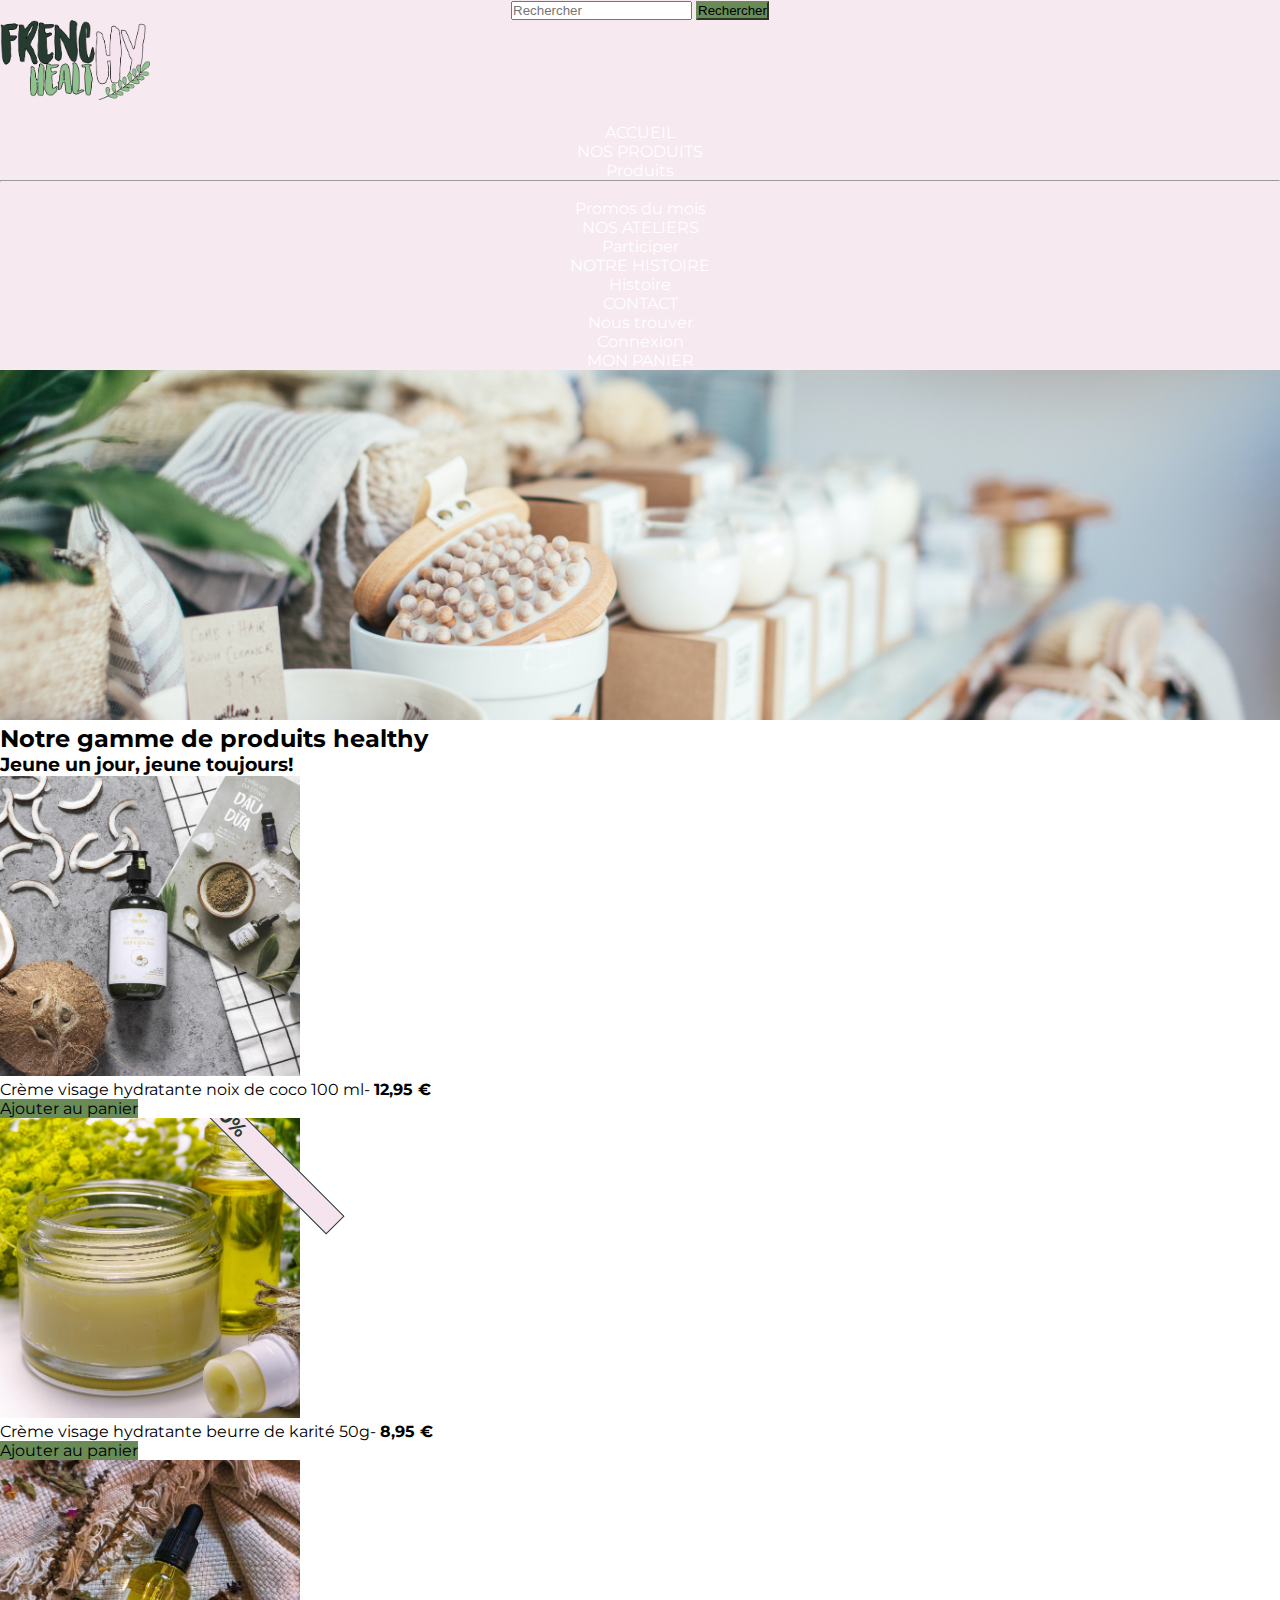
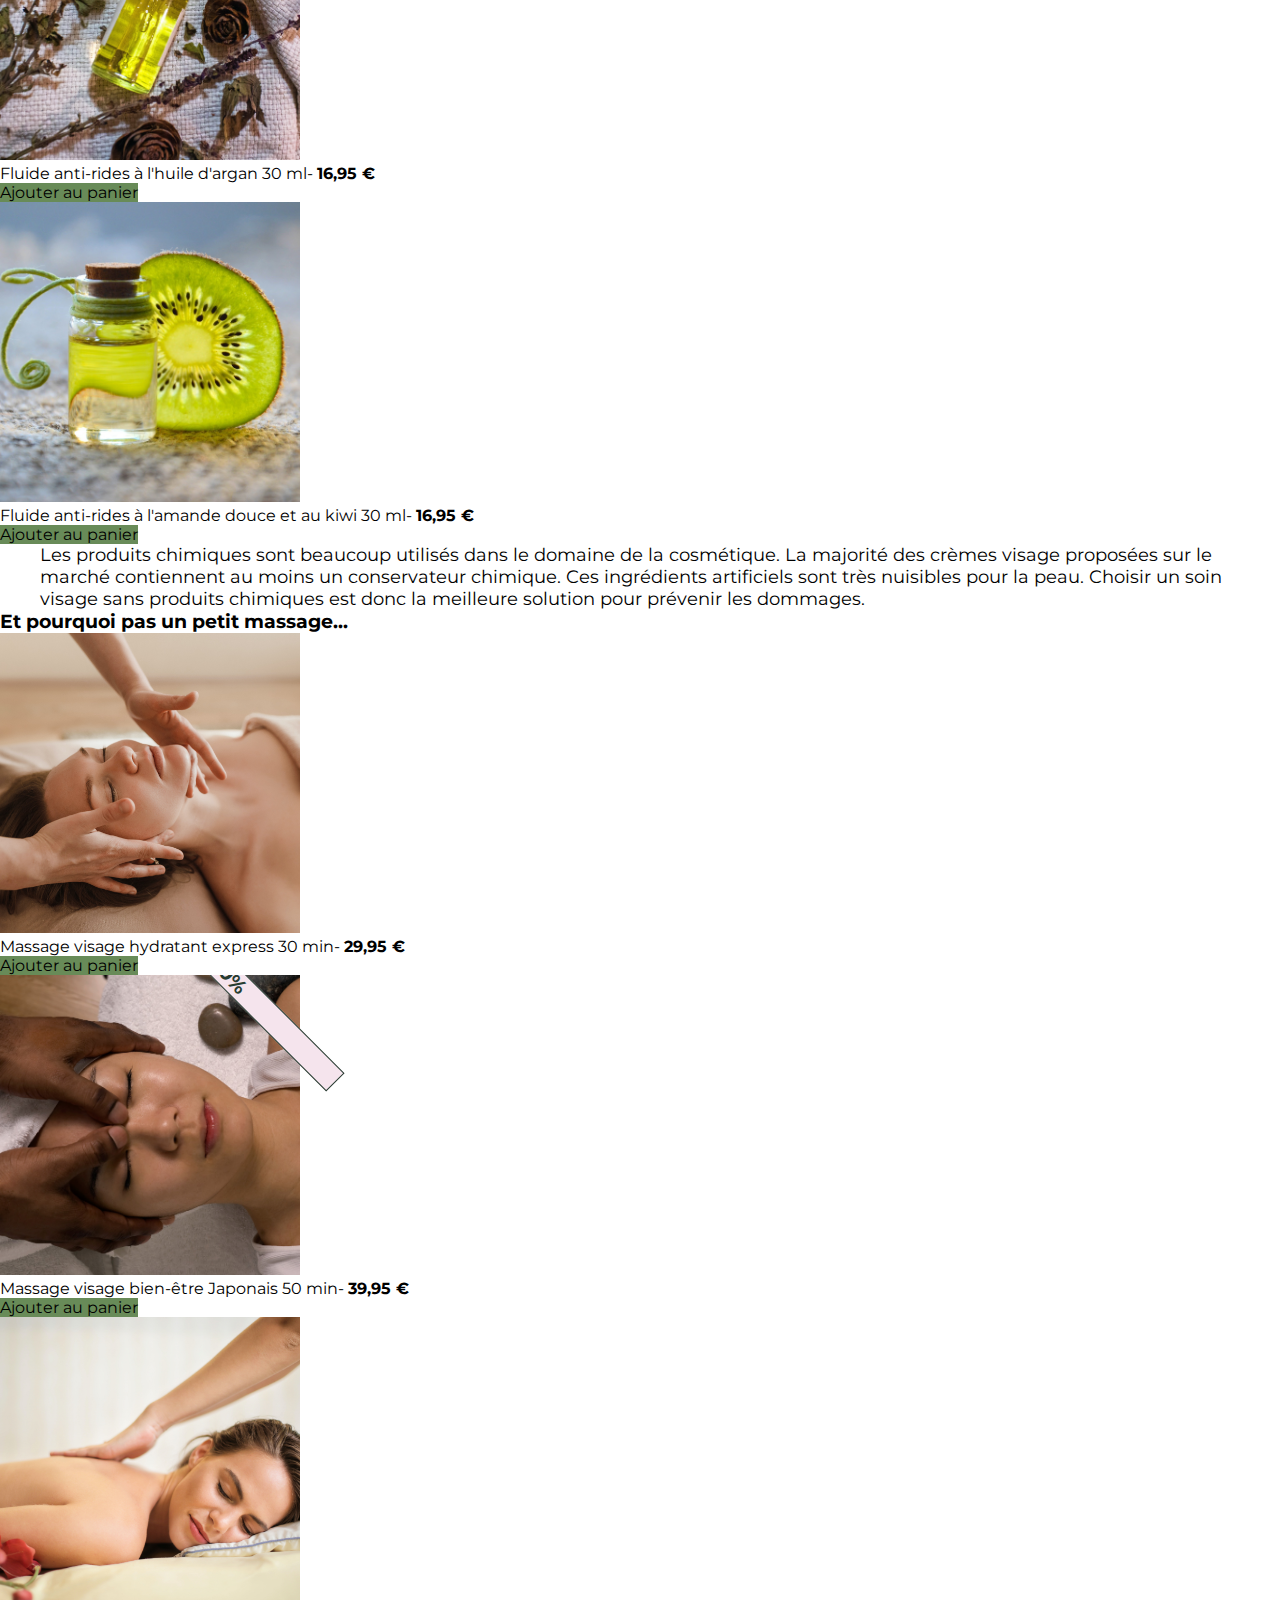
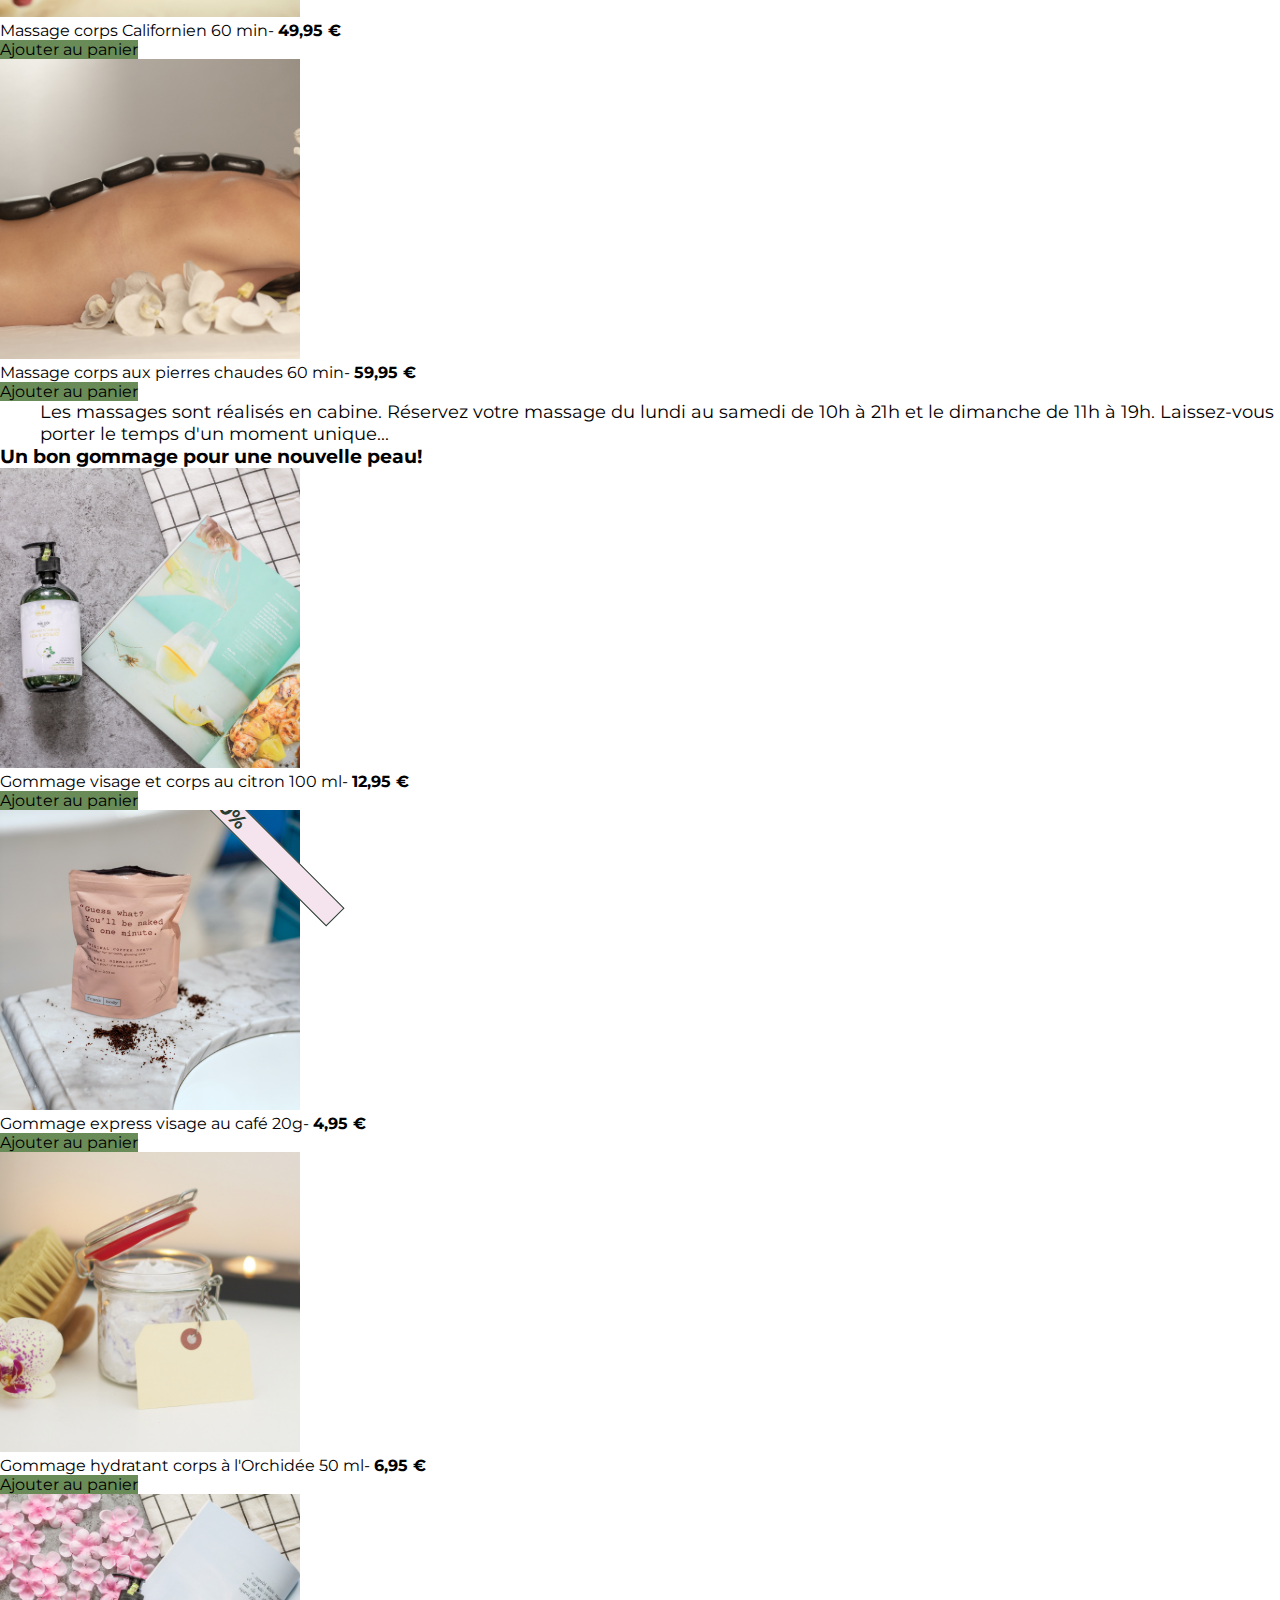
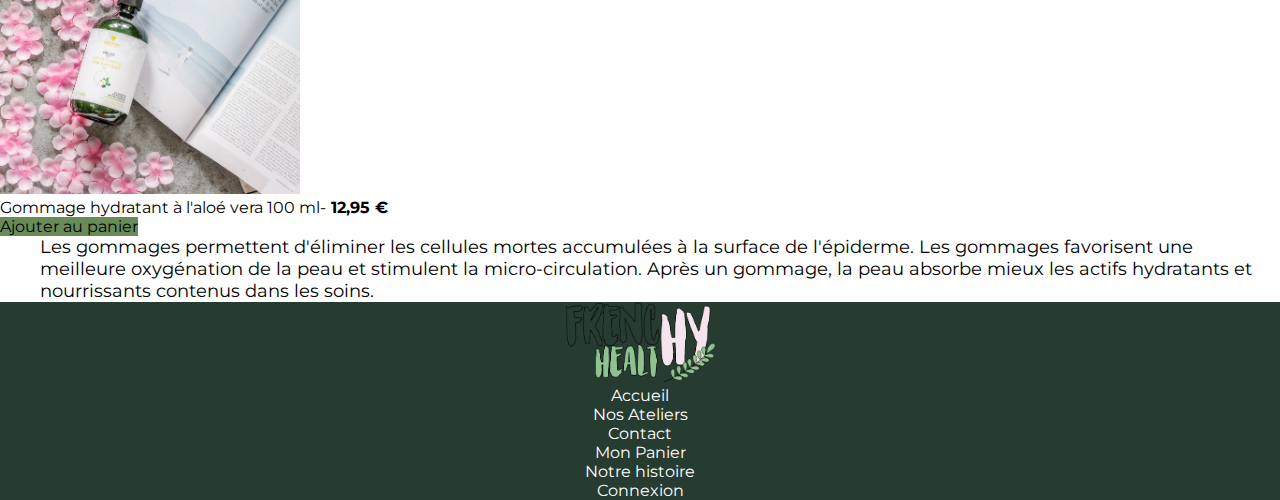
<file: magasin.html>
<!DOCTYPE html>
<html lang="fr" dir="ltr">
<head>
    <meta charset="UTF-8">
    <meta http-equiv="X-UA-Compatible" content="IE=edge">
    <meta name="viewport" content="width=device-width, initial-scale=1.0">
    <link href="https://cdn.jsdelivr.net/npm/bootstrap@5.0.2/dist/css/bootstrap.min.css" rel="stylesheet" integrity="sha384-EVSTQN3/azprG1Anm3QDgpJLIm9Nao0Yz1ztcQTwFspd3yD65VohhpuuCOmLASjC" crossorigin="anonymous">
    <link rel="stylesheet" href="/assets/css/boutique.css">
    <link rel="stylesheet" href="/assets/css/style.css">
    <title>Boutique</title>
</head>
<body>
    <nav class="navbar  navbar-expand-lg navbar-light bg-light">
        <div class="container-fluid ">
            <!--navbar barre de recherche -->
            <div class="row  flex-fill ">
                <div class="col d-none d-lg-flex justify-content-end">
                    <form class="d-flex ">
                        <input class="form-control me-2 " type="search"  placeholder="Rechercher" aria-label="Rechercher">
                        <button class="btn btn-outline-success" type="submit">Rechercher</button>
                    </form>
                </div>
            <!--navbar logo + liens -->
            <div class="row  ">
                <div> <a class="navbar-brand" href="#"> <img src="/assets/img/Logo/logo_v7.png" class="img-fluid logo" alt="logoFH"></a></div>
                <div class="col col-lg-2 d-flex ">
                </div>
                <div class="col d-flex col-lg-10  ">
                    <button class="navbar-toggler" type="button" data-bs-toggle="collapse" data-bs-target="#navbarSupportedContent" aria-controls="navbarSupportedContent" aria-expanded="false" aria-label="Toggle navigation">
                        <span class="navbar-toggler-icon"></span>                
                    </button>
                    <div class="collapse navbar-collapse" id="navbarSupportedContent">
                        <ul class="navbar-nav me-auto mb-2 mb-lg-0">
                            <!-- Accueil -->
                        <li class="nav-item">
                            <a class="nav-link active" aria-current="page" href="/index.html"> ACCUEIL </a>
                        </li>
                        <li class="nav-item dropdown">
                            <!-- Nos produits -->
                            <a class="nav-link dropdown-toggle" href="#" id="navbarDropdown" role="button" data-bs-toggle="dropdown" aria-expanded="false">
                            NOS PRODUITS
                            </a>
                            <ul class="dropdown-menu" aria-labelledby="navbarDropdown">
                            <li><a class="dropdown-item" href="/magasin.html">Produits</a></li>
                            <li><hr class="dropdown-divider"></li>
                            <li><a class="dropdown-item" href="#proms">Promos du mois</a></li>
                            </ul>
                        </li>
                        <li class="nav-item dropdown">
                            <a class="nav-link dropdown-toggle" href="#" id="navbarDropdown" role="button" data-bs-toggle="dropdown" aria-expanded="false">
                            NOS ATELIERS
                            </a>
                            <ul class="dropdown-menu" aria-labelledby="navbarDropdown">
                            <li><a class="dropdown-item" href="/atelier.html">Participer</a></li>
                            </ul>
                        </li>
                        <li class="nav-item dropdown">
                            <a class="nav-link dropdown-toggle" href="#" id="navbarDropdown" role="button" data-bs-toggle="dropdown" aria-expanded="false">
                            NOTRE HISTOIRE
                            </a>
                            <ul class="dropdown-menu" aria-labelledby="navbarDropdown">
                            <li><a class="dropdown-item" href="/histoire.html">Histoire</a></li>
                            </ul>
                        </li>
                        <li class="nav-item dropdown">
                            <a class="nav-link dropdown-toggle" href="#" id="navbarDropdown" role="button" data-bs-toggle="dropdown" aria-expanded="false">
                            CONTACT
                            </a>
                            <ul class="dropdown-menu" aria-labelledby="navbarDropdown">
                                <li><a class="dropdown-item" href="/contact.html"> Nous trouver </a></li>
                            </ul>
                        </li> 
                        <li class="nav-item">
                            <a class="nav-link" aria-current="page" href="/login.html" target="_blank"> <i class="fa-solid fa-circle-user"></i> Connexion </a>
                        </li>
                        <li class="nav-item">
                            <a class="nav-link" aria-current="page" href="/panier.html"> <i class="fa-solid fa-basket-shopping"></i> MON PANIER</a>
                        </li>
                        </ul>
                    </div>
                </div>
            </div>
        </div>
    </nav>
        <div class="container-fluid">
    <!--Photo entête et titres-->
            <!-- <div class="row containerGrid">-->
                <div class="col">
                        <div class="row">
                            <div class="col">
                                <img class="img-fluid top" src="assets/img/en-tête boutique.jpg" alt="boutique">
                            </div>
                    <h2 class="h2 text-center mt-5"> Notre gamme de produits healthy</h2>
                    <h3 class="h3 text-center mb-2">Jeune un jour, jeune toujours!</h3>
                </div>
            </div>
    <!--galerie soins-->
            <div class="row mt-4 text-center">
        <!--soin 1-->
                <figure class="col col-md-3">
                    <img class="img-fluid galerie " src="assets/img/crème 1.jpg" alt="soin 1">
                    <figcaption class="descritif photo">Crème visage hydratante noix de coco 100 ml- <strong>12,95 €</strong>
                    </figcaption>
                        <div class="row text-center ">
                            <div class="col">
                                <label class="btn btn btn-success rounded-pill mt-3 ps-4 pe-4 fs-6 text-nowrap ">Ajouter au panier</label><br>
                            </div>
                        </div>
                    
                </figure>
        <!--soin 2-->
                <figure class="col mt-5 col-md-3 mt-lg-0">
                    <div class="contenant">
                        <img class=" galerie img-fluid img1" src="assets/img/crème 2.jpg" alt="soin 2">
                        <div class="promotion">-20%</div>
                    </div>
                        <figcaption class="descritifPhoto">Crème visage hydratante beurre de karité 50g- <strong>8,95 €</strong>
                    </figcaption>
                        <div class="row text-center ">
                            <div class="col">
                                <label class="btn btn btn-success rounded-pill mt-3 ps-4 pe-4 fs-6 text-nowrap ">Ajouter au panier</label><br>
                            </div>
                        </div>
                </figure>
        <!--soin 3-->
                <figure class="col mt-5 col-md-3 mt-lg-0">
                    <img class="galerie img-fluid" src="assets/img/crème 3.jpg" alt="soin 3">
                    <figcaption class="">Fluide anti-rides à l'huile d'argan 30 ml- <strong>16,95 €</strong>
                    </figcaption>
                        <div class="row text-center ">
                            <div class="col">
                                <label class="btn btn btn-success rounded-pill mt-3 ps-4 pe-4 fs-6 text-nowrap ">Ajouter au panier</label><br>
                            </div>
                        </div>
                </figure>
        <!--soin 4-->
                <figure class="col mt-5 col-md-3 mt-lg-0">
                    <img class="galerie img-fluid" src="assets/img/crème 4.jpg" alt="soin 4">
                    <figcaption class="">Fluide anti-rides à l'amande douce et au kiwi  30 ml- <strong>16,95 €</strong>
                    </figcaption>
                        <div class="row text-center ">
                            <div class="col">
                                <label class="btn btn btn-success rounded-pill mt-3 ps-4 pe-4 fs-6 text-nowrap ">Ajouter au panier</label><br>
                            </div>
                        </div>
                </figure>
            </div>
    <!--texte descriptif et titre suivant bloc 1-->
            <div class="row text-center">
                <div class="col">
                    <p class="pt-3">Les produits chimiques sont beaucoup utilisés dans le domaine de la cosmétique. La majorité des crèmes visage proposées sur le marché contiennent au moins un conservateur chimique. Ces ingrédients artificiels sont très nuisibles pour la peau. Choisir un soin visage sans produits chimiques est donc la meilleure solution pour prévenir les dommages.</p>
                    <h3 class="h3 text-center pt-5">Et pourquoi pas un petit massage...</h3>
                </div>
            </div>
    <!--galerie massage-->
            <div class="row mt-5 text-center">
            <!--massage 1-->
                <figure class="col col-md-3">
                    <img class="galerie img-fluid" src="assets/img/massage 1.jpg" alt="massage 1">
                    <figcaption class="">Massage visage hydratant express 30 min- <strong>  29,95 €</strong>
                    </figcaption>
                        <div class="row text-center ">
                            <div class="col">
                                <label class="btn btn btn-success rounded-pill mt-3 ps-4 pe-4 fs-6 text-nowrap ">Ajouter au panier</label><br>
                        </div>
                    </div>
                    
                </figure>
            <!--massage 2-->
                <figure class="col mt-5 col-md-3 mt-lg-0">
                    <div class="contenant2">
                        <img class="galerie img-fluid" src="assets/img/massage 2.jpg" alt="massage 2">
                        <div class="promotion">-20%</div>
                    </div>
                    <figcaption class="">Massage visage bien-être Japonais 50 min- <strong>39,95 €</strong>
                    </figcaption>
                        <div class="row text-center ">
                            <div class="col">
                            <label class="btn btn btn-success rounded-pill mt-3 ps-4 pe-4 fs-6 text-nowrap ">Ajouter au panier</label><br>
                        </div>
                    </div>
                </figure>
            <!--massage 3-->
                <figure class="col mt-5 col-md-3 mt-lg-0">
                    <img class="galerie img-fluid" src="assets/img/massage 3.jpg" alt="massage 3">
                    <figcaption class="">Massage corps Californien 60 min- <strong>49,95 €</strong>
                    </figcaption>
                        <div class="row text-center ">
                            <div class="col">
                            <label class="btn btn btn-success rounded-pill mt-3 ps-4 pe-4 fs-6 text-nowrap ">Ajouter au panier</label><br>
                        </div>
                    </div>
                </figure>
            <!--massage 4-->
                <figure class="col mt-5 col-md-3 mt-lg-0">
                    <img class="galerie img-fluid" src="assets/img/massage 4.jpg" alt="massage 4">
                    <figcaption class="">Massage corps aux pierres chaudes 60 min- <strong>59,95 €</strong>
                    </figcaption>
                        <div class="row text-center ">
                            <div class="col">
                                <label class="btn btn btn-success rounded-pill mt-3 ps-4 pe-4 fs-6 text-nowrap ">Ajouter au panier</label><br>
                                </div>
                            </div>
                </figure>
            </div>
    <!--texte descriptif et titre suivant bloc 2-->
            <div class="row text-center">
                <div class="col">
                    <p class=" pt-3">Les massages sont réalisés en cabine. Réservez votre massage du lundi au samedi de 10h à 21h et le dimanche de 11h à 19h. Laissez-vous porter le temps d'un moment unique...
                    </p>
                    <h3 class="h3 text-center pt-5">Un bon gommage pour une nouvelle peau!</h3>
                </div>
            </div>
    <!--galerie gommage-->
            <div class="row mt-5 text-center">
        <!--gommage 1-->
                <figure class="col col-md-3">
                    <img class="galerie img-fluid" src="assets/img/gommage 1.jpg" alt="gommage 1">
                    <figcaption class="">Gommage visage et corps au citron 100 ml- <strong>12,95 €</strong>
                    </figcaption>
                        <div class="row text-center ">
                            <div class="col">
                            <label class="btn btn btn-success rounded-pill mt-3 ps-4 pe-4 fs-6 text-nowrap ">Ajouter au panier</label><br>
                            </div>
                        </div>   
                </figure>
        <!--gommage 2-->
                <figure class="col mt-5 col-md-3 mt-lg-0">
                    <div class="contenant2">
                    <img class="galerie img-fluid portrait" src="assets/img/gommage 2.jpg" alt="gommage 2">
                    <div class="promotion">-20%</div>
                    </div>
                    <figcaption class="">Gommage express visage au café 20g- <strong>4,95 €</strong>
                    </figcaption>
                        <div class="row text-center ">
                            <div class="col">
                                <label class="btn btn btn-success rounded-pill mt-3 ps-4 pe-4 fs-6 text-nowrap ">Ajouter au panier</label><br>
                            </div>
                        </div>
                </figure>
        <!--gommage 3-->
                <figure class="col mt-5 col-md-3 mt-lg-0">
                    <img class="galerie img-fluid" src="assets/img/gommage 3.jpg" alt="gommage 3">
                    <figcaption class="">Gommage hydratant corps à l'Orchidée 50 ml- <strong>6,95 €</strong>
                    </figcaption>
                        <div class="row text-center ">
                            <div class="col">
                                <label class="btn btn btn-success rounded-pill mt-3 ps-4 pe-4 fs-6 text-nowrap ">Ajouter au panier</label><br>
                            </div>
                        </div>
                </figure>
        <!--gommage 4-->
                <figure class="col mt-5 col-md-3 mt-lg-0">
                    <img class="galerie img-fluid" src="assets/img/gommage 4.jpg" alt="gommage 4">
                    <figcaption class="descritif photo">Gommage hydratant à l'aloé vera 100 ml-<strong> 12,95 €</strong>
                    </figcaption>
                        <div class="row text-center ">
                            <div class="col">
                                <label class="btn btn btn-success rounded-pill mt-3 ps-4 pe-4 fs-6 text-nowrap ">Ajouter au panier</label><br>
                            </div>
                        </div>
                </figure>
            </div>
    <!--texte descriptif bloc 3-->
            <div class="row text-center">
                <div class="col">
                    <p class="pt-3">Les gommages permettent d'éliminer les cellules mortes accumulées à la surface de l'épiderme. Les gommages favorisent une meilleure oxygénation de la peau et stimulent la micro-circulation. Après un gommage, la peau absorbe mieux les actifs hydratants et nourrissants contenus dans les soins.</p>
                </div>
            </div>        
        </div>
        <!-- Footer -->
        <footer>
            <div class="container-fluid text-center ">
                <div class="row d-flex align-items-center">
                    <!-- logo -->
                    <div class="col-12 col-md-4">
                        <img src="/assets/img/Logo/logo_v7.png" class="img-fluid logo m-4 " alt="logo">
                    </div>
                    <div class="col-12 col-md-4">
                        <!-- texte ligne 1 -->
                        <div class="col-12 offset-md-2 col-md-8 offset-md-2 d-flex justify-content-between p-2">
                            <div><a href="/index.html">Accueil</a> </div>
                            <div><a href="/atelier.html">Nos Ateliers</a> </div>
                            <div> <a href="/contact.html">Contact</a></div>
                        </div>
                        <!-- texte ligne 2 -->
                        <div class="col-12 offset-md-2 col-md-8 offset-md-2 d-flex justify-content-between p-2">
                            <div> <a href="/panier.html"> Mon Panier </a></div>
                            <div> <a href="/histoire.html"> Notre histoire </a> </div>
                            <div> <a href="/login.html" target="_blank"> Connexion </a> </div>
                        </div>
                    </div>    
                    <div class="col-12 col-md-4 d-flex p-5 justify-content-around"> 
                        <a href="https://www.instagram.com/"><i class="fa-brands fa-instagram"></i></i> </a>
                        <a href="https://twitter.com/?lang=fr"><i class="fa-brands fa-twitter"></i></a>   
                        <a href="https://www.facebook.com/"><i class="fa-brands fa-facebook-f"></i></a>  
                        <a href="https://www.google.com/"><i class="fa-solid fa-earth-europe"></i></a>
                    </div>
                    
                </div>
            </div>
        </footer>
        <script src="https://cdn.jsdelivr.net/npm/bootstrap@5.0.2/dist/js/bootstrap.bundle.min.js" integrity="sha384-MrcW6ZMFYlzcLA8Nl+NtUVF0sA7MsXsP1UyJoMp4YLEuNSfAP+JcXn/tWtIaxVXM" crossorigin="anonymous"></script> 
</body>
</html>
</file>
<file: assets/css/boutique.css>
@import url('https://fonts.googleapis.com/css2?family=Arvo:wght@400;700&family=Montserrat:wght@100;200;400;500;700&family=Open+Sans&display=swap');

body{
    font-family: 'Montserrat', sans-serif;
font-family: 'Open Sans', sans-serif;
}

.btn{
    background-color: #688B58;
    border-color: #688B58;
}

.top{
    width: 100%; 
    height: 350px;
    object-fit: cover;
    }

.galerie,.galerie2,.galerie3 {
    width: 300px; 
    height: 300px;
    object-fit: cover ;
    }
.contenant,.contenant2,.contenant3{
    position: relative;
    overflow: hidden;
}
.promotion {
    position: absolute;
    width:180px;
    left: 180px;
    transform: rotate(45deg);
    top: 30px;
    color: #273C31;
    border: solid 1px;
    background-color: #F5E4ED;
    font-size: 20px;
    font-weight: bold;
}
p{
    font-size: 18px;
}
strong{
    font-weight: bold;
}
.accordion-button:focus{
    color:#273C31;
    box-shadow: #F5E4ED;
} 
/* .accordion-button::after{
    width: 500px;
    height: 25px;
}  */
.accordion-button:not(.collapsed) {
    color: #273C31;
    border-color: #F5E4ED;
    background-color: #F5E4ED;
}
.accordion-item{
    display: flex;
    justify-content: center;

} 
strong{
    margin-right: 3px;
}
.accordion-header{
    color: #688B58;
}
.accordion-button:focus{
    box-shadow: 0 0 0 0.25rem rgba(227, 184, 223, 0.25);

}button>strong{
    color: #688B58;
    font-size: 20px;
}
.accordion-body{
    font-size: 18px;
}
.accordion{
    margin-top: 40px;
}
</file>
<file: assets/css/style.css>
* {
    margin: 0;
    padding: 0;
}

/* navbar */
/***** Claire ***/
nav{
    background-color: #f5e4edd0;
}

/*&&&&&&&&&&&&&& Anaïs PAGE PANIER - CONTACT &&&&&&&&&&&&&&& */

/* .accueilPanier{
    object-fit: scale-down;
} */

.nav-panier {
    position: relative;
    display: flex;
    justify-content: center;
    align-content: center;
    color: #273C31;
    text-decoration: none;
    font-weight: bold;
    transition: color .15s ease-in-out,background-color .15s ease-in-out,border-color .15s ease-in-out;
}

.nav-panier .nav-link {
    margin: 5px;
    color: #273C31;
}

.nav-panier .nav-link.active {
    background-color: #273C31;
    color: rgb(230, 230, 230);
    border-radius: 10px
}
acceuilContact
#paiement {
    background: rgb(230, 230, 230);
    padding: 10px;
    border-radius: 6px;
    font-weight: bold
}

#paiement input {
    padding: 10px;
    border-radius: 6px;
    border: 2px solid #273C31;
    border-radius: 6px;
    font-size: 14px;
}

#paiement label {
    font-size: 14px;
    font-weight: bold;
    padding-top: 12px;
}

#paiement .type{
    font-size: 14px;
    font-weight: bold;
    padding-top: 12px;
}

#livraison {
    background: #273C31;
    color: #ffffff;
    padding: 10px;
}

#livraison input {
    padding: 10px;
    border: 2px solid #273C31;
    background: #ffffff9d;
    border-radius: 6px;

}

.product-details {
    padding: 10px;
}

.d-flex {
    text-align: center;

}


.p-about {
    font-size: 12px
}

.table-shadow {
    -webkit-box-shadow: 5px 5px 15px -2px rgba(0, 0, 0, 0.42);
    box-shadow: 5px 5px 15px -2px rgba(0, 0, 0, 0.42)
}

.type {
    font-weight: 400;
    font-size: 10px
}

label.radio {
    cursor: pointer
}

label.radio input {
    position: absolute;
    top: 0;
    left: 0;
    visibility: hidden;
    pointer-events: none
}

label.radio span {
    padding: 1px 12px;
    border: 2px solid #ada9a9;
    display: inline-block;
    border-radius: 3px;
    text-transform: uppercase;
    font-size: 14px;
    font-weight: 300
}

label.radio input:checked+span {
    border-color: #fff;
    background-color: rgba(255, 255, 255, 0.537);
    color: rgb(214, 243, 237)
}

.credit-inputs {
    background: rgba(255, 255, 255, 0.196);
    color: #fff !important;
    border-color: rgba(255, 255, 255, 0.56)
}

.credit-inputs::placeholder {
    color: rgb(0, 0, 0);
    font-size: 13px;
    font-style: italic;
}

.credit-card-label {
    font-size: 9px;
    font-weight: 300;
}

.form-control.credit-inputs:focus {
    background: rgba(255, 255, 255, 0.155);
    border: rgba(255, 255, 255, 0.155);
}


.information {
    margin-bottom: 5px;
}

.items {
    -webkit-box-shadow: 5px 5px 4px -1px rgba(0, 0, 0, 0.25);
    box-shadow: 5px 5px 4px -1px rgba(0, 0, 0, 0.08)
}

.spec {
    font-size: 14px
}


.size span {
    font-size: 14px
}

.color span {
    font-size: 14px
}


/* bouton valider et suivant */
.pay-button {
    background-color: #1e714f;
    font-weight: bold;
    border: 2px solid #ffffff;
    font-size: 18px;
    border-radius: 50px;
    text-decoration: none;
    color: #ffffff;
}

.pay-button:hover {
    color: #fff;
    background-color: #155138;
    border-color: #273C31;
}

.pay-button:focus {
    color: #fff;
    box-shadow: none
}

.text-grey {
    color: #a39f9f
}

.qty i {
    font-size: 13px
} 

#total {
    background: rgb(225, 153, 204);
}

/* FORME TABLEAU PAIEMENT */

#ccNum,#ccName {
    width: 180px;
}

#ccExp,#ccCsc {
    width: 84px;
}

#ccExp {
    margin-left:80px;
}
#ccCsc {
    margin-right:80px;
}

.form label {
    margin-top: 10px;
    margin-left: 5px;
}

.form input {
    justify-content: center;
}

/* map */

#contactmap iframe {
    max-width:40vw;
}


/* page user */

.divider:after,.divider:before {
    content: "";
    flex: 1;
    height: 1px;
    background: #eee;
}

.h-custom {
    height: calc(100% - 73px);
}

/*&&&&&&&&&&&&&&&&&&&&&&&&&&&& Claire ACCUEIL &&&&&&&&&&&&&&&&&&&&&&&&&&&&&&&&&&& */

/* image fond accueil */
.bgAccueil{
    object-fit: contain;
}

/* chiffres */
.chiffres{
    color: #fff;
    background-color: #273C31;
}
#graph1, #graph2, #cake{
font-size:50px;
}

span{
    font-size: 20px;
}

p{
    padding: 0px 0px 0px 40px;
}

/* Promos carousel */

.d-block {
    object-fit: contain;
}


/* Footer */
footer{
    color: #fff;
    background-color: #273C31;
}

.logo{
    width: 150px;
}
/* FORMULAIRE */

.form {
    font-size: 14px;
    padding-top: 5px;
    display: flex;
}
a{
    text-decoration: none;
    color: #fff;
}



/* &&&&&&&&&&&&&&&&&& Elisa2  HISTOIRE &&&&&&&&&&&&&&&&&&&&&& */

@import url('https://fonts.googleapis.com/css2?family=Open+Sans:wght@400;700&display=swap');

body{
    font-family: 'Montserrat', sans-serif;
}

.col-12.col-md-6.img{
    margin-top :20px;
}

.atelier{
    margin-right: 35px;
    margin-left: 35px;
}

.img-atelier1{
    width:100%;
    height:100%;
}

.img-atelier2{
    width:100%;
    height:100%;
}




/* &&&&&&&&&&&&&&&&&&&&&&&&& Elisa2 ATELIER &&&&&&&&&&&&&&&&&&&& */
@import url('https://fonts.googleapis.com/css2?family=Arvo:wght@400;700&family=Montserrat:wght@100;200;400;500;700&family=Open+Sans&display=swap');

body{
    font-family: 'Montserrat', sans-serif;
}

.col-12.col-md-6.img{
    margin-top :20px;
}

.atelier{
    margin-right: 35px;
    margin-left: 35px;
}

.img-atelier1{
    width:100%;
    height:100%;
}

.img-atelier2{
    width:100%;
    height:100%;
}

.button{
    background-color: #688B58;
    color: #fff;
    border-radius: 16px;
    border:none;
    margin-top:5%;
}
</file>
